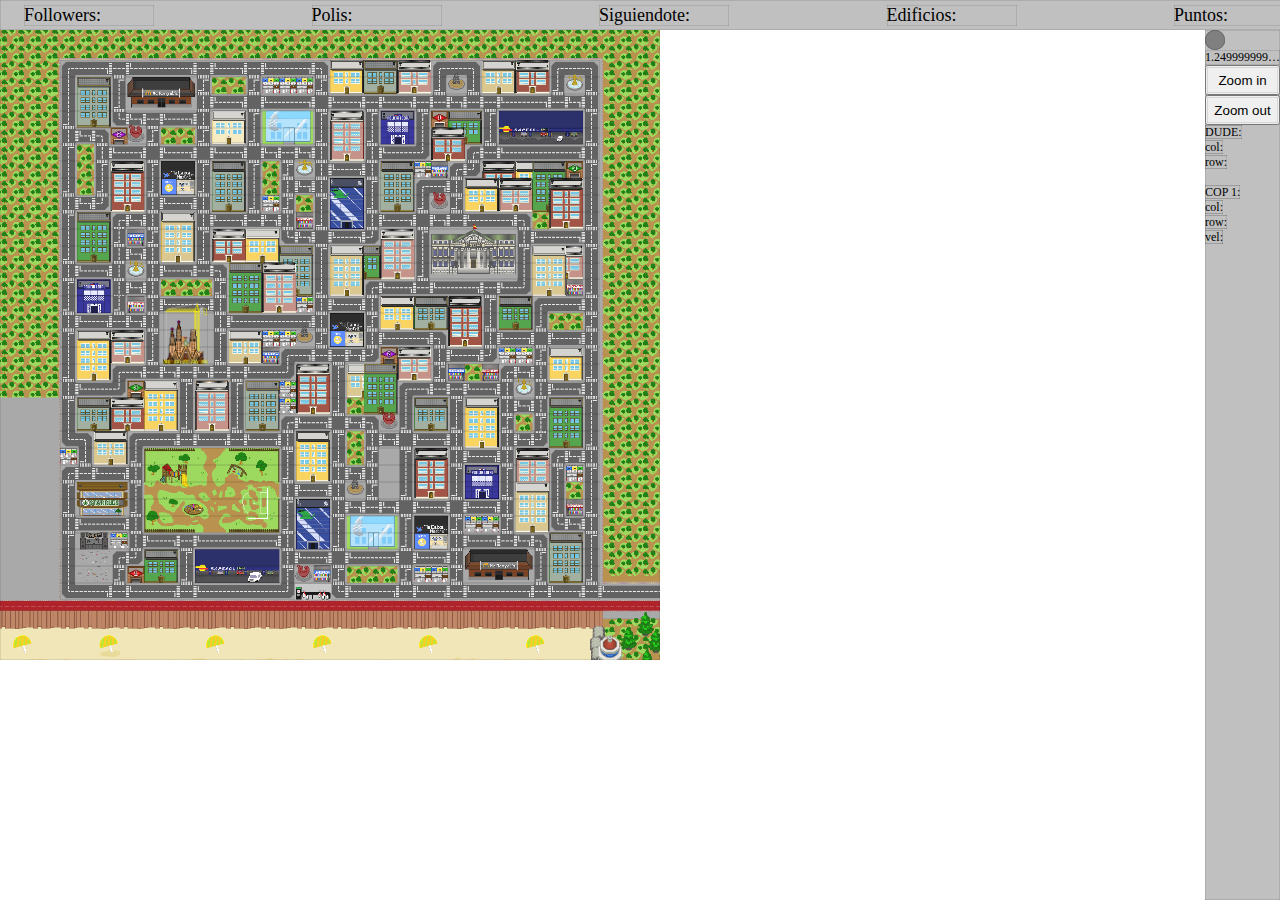
<file: index.html>
<!DOCTYPE html>
<html lang="es-ES">
	<head>
		<meta charset="UTF-8">
		<script src="js/jquery-3.5.1.min.js"></script>
		<script src="js/script.js"></script>

		<link rel="stylesheet" href="css/styles.css">
	</head>
	<body>
		<div id="nav" class="gui">
			<span>Followers:<span id="followers_recount"></span></span>
			<span>Polis:<span id="cops_recount"></span></span>
			<span>Siguiendote:<span id="searching_recount"></span></span>
			<span>Edificios:<span id="buildings_recount"></span></span>
			<span>Puntos:<span id="points_recount"></span></span>
		</div>
		<div id="right-menu" class="gui">
			<div id="keyboard_listener"></div>
			<div id="gamepad"></div>
			<!-- <div id="gamepad_listener"> -->
				<!-- <p id="left-ver"></p> -->
				<!-- <p id="left-hor"></p> -->
				<!-- <p id="right-ver"></p> -->
				<!-- <p id="right-hor"></p> -->
			<!-- </div> -->
			
			<div id="zoom-level"></div>
			<button id="zoomin" class="button">Zoom in</button>
			<button id="zoomout" class="button">Zoom out</button>
			<span>
				<span>DUDE:</span></br>
				<span>col: <span id="dude_position_x"></span></span></br>
				<span>row: <span id="dude_position_y"></span></span></br>
				</br>
				<span>COP 1:</span></br>
				<span>col: <span id="cop_position_x"></span></span></br>
				<span>row: <span id="cop_position_y"></span></span></br>
				<span>vel: <span id="cop_velocity"></span></span></br>
			</span>
		</div>
		<!-- <div id="dummy_circle"></div> -->
		<!-- <div id="circle"></div> -->
		<div id="map"></div>
		<div id="dude"></div>
		<div id="sagrada"></div>
		<div id="agbar"></div>
		<!-- <div id="dummy_1"></div> -->
		<!-- <div id="dummy_2"></div> -->
		<!-- <div id="dummy_3"></div> -->
		<!-- <div id="dummy_4"></div> -->
		<!-- <div id="dummy_5"></div> -->
		

	</body>
</html>
</file>
<file: css/styles.css>
*{
	box-shadow:inset 0 0 1px 0 black;
}
html{
	font-size: 6px;
}
body{
	margin:0;
	padding:0;
	display:flex;
	justify-content:center;
	position:relative;
	overflow:hidden;
	/* font-size: 10px; */
	scroll-behavior: smooth;
	position:relative;
}
.gui{
	font-size:12px;
	background-color:silver;

}
#right-menu{
	width: 75px;
	/* width: 12rem; */
	height:calc(100vh - 30px);
	position:fixed;
	right:0;
	top:30px;
	z-index:99;
}

#right-menu .button{
	display:block;
}

#keyboard_listener{
	width:20px;
	height:20px;
	background-color:gray;
	border-radius:100%;	
	top:0.75rem;
	right:0.75rem;
}
#keyboard_listener.on{
	background-color:lime;
}
#keyboard_listener.off{
	background-color:red;
}

#zoom-level{
	overflow: hidden;
    text-overflow: ellipsis;
}

#zoomin, #zoomout{
	height: 30px;
	width: 75px;
}
#nav{
	display:inline-flex;
	justify-content:space-between;
	padding-left:24px;
	padding-right:24px;
	position:fixed;
	height:30px;
	top:0;
	left:0;
	width:100vw;
	z-index:99;
	font-size:18px;
}
#nav > span{
	width:130px;
	align-self: center;
}

#map{
	position:absolute;
	left:0;
	padding:8rem;
	background-image: url(../img/gui/prado3.png);
	background-position: 50%;
	background-size: 144rem;
	display:inline-block;
	opacity:0.9;
	z-index:1;
}
#map .row{
	display: flex;
	width:fit-content;
}

#map .row .cell{
	width:2.25rem;
	height:2.25rem;
	opacity:0
}
#circle{
	position:absolute;
	width:3rem;
	height:3rem;
	/* background-color:transparent; */
	background-color:ffcc00ab;
	border-radius:100%;
	border:2px solid yellow;
	z-index:3;
}
#dummy_circle{
	position:absolute;
	width:2rem;
	height:2rem;
	background-color:transparent;
	/* background:radial-gradient(#e66465, #9198e5); */
	border-radius:100%;
	border:1px solid pink;
	z-index:4;
}


.safe {
	background-color: #00157b;
    box-shadow: inset 0 0 5px 1px #0029f2;
}
.burn {
	background-color: #dfda3b;
    box-shadow: inset 0 0 5px 2px #fff700;
}
.subway {
	background-color: #741e84;
    box-shadow: inset 0 0 5px 2px #2303297d;
}
.police_station {
	background-color: #841e1e;
	box-shadow: inset 0 0 5px 2px #ff10106e;
}
.free {
	background-color: #414141;
    box-shadow: inset 0 0 5px 2px #1616167d;
}
.occuped {
	background-color: #007b00;
	box-shadow: inset 0 0 5px 1px #2af200;
}
.scan{
	background-color:red;
	opacity:0.75!important;
}
/* .safe { */
	/* background-color:blue; */
/* } */

#dude{
	background-image: url(../img/heavy.png);
	background-position: center 10%;
	background-size: cover;
	height:2rem;
	width: 2rem;
	position: absolute;
	top: 0;
	left: 0;
	z-index:2;
}

.dummy_1, .dummy_2, .dummy_3, .dummy_4, .dummy_5{
	background-position: 100% center;
	background-size: cover;
	background-repeat: no-repeat;
	height: 2rem;
	width: 2rem;
	position: absolute;
	top: 0;
	left: 0;
	z-index:1;
}
.dummy_1.up{background-image: url(../img/dummies/alone1B.png);}
.dummy_1.down{background-image: url(../img/dummies/alone1.png);}
.dummy_1.left{background-image: url(../img/dummies/alone1L.png);}
.dummy_1.right{background-image: url(../img/dummies/alone1R.png);}


.dummy_2.up{background-image: url(../img/dummies/alone2B.png);}
.dummy_2.down{background-image: url(../img/dummies/alone2.png);}
.dummy_2.left{background-image: url(../img/dummies/alone2L.png);}
.dummy_2.right{background-image: url(../img/dummies/alone2R.png);}


.dummy_3.up{background-image: url(../img/dummies/alone3B.png);}
.dummy_3.down{background-image: url(../img/dummies/alone3.png);}
.dummy_3.left{background-image: url(../img/dummies/alone3L.png);}
.dummy_3.right{background-image: url(../img/dummies/alone3R.png);}


.dummy_4.up{background-image: url(../img/dummies/alone4B.png);}
.dummy_4.down{background-image: url(../img/dummies/alone4.png);}
.dummy_4.left{background-image: url(../img/dummies/alone4L.png);}
.dummy_4.right{background-image: url(../img/dummies/alone4R.png);}


.dummy_5.up{background-image: url(../img/dummies/alone5B.png);}
.dummy_5.down{background-image: url(../img/dummies/alone5.png);}
.dummy_5.left{background-image: url(../img/dummies/alone5L.png);}
.dummy_5.right{background-image: url(../img/dummies/alone5R.png);}


.police{
	background-image: url(../img/PoliceCar.png);
	background-position: center 10%;
	background-size: cover;
	height: 2.2rem;
	width: 2.2rem;
	position: absolute;
	top: 0;
	left: 0;
	z-index:1;
	
}
.police_light_container{
	position:absolute;
	width:20rem;
	height:20rem;
	display:flex;
	flex-direction:column;
	justify-content: center;
	text-align:center;
	align-items:center;
	z-index:2;
}
.police_light{
	position:relative;
	width:2rem;
	height:2rem;
	animation: blink 2s infinite;
	animation-fill-mode: both;
	border-radius:100%;
	z-index:3;
}
.police_light.red{
	background-color: red;
	background: radial-gradient(transparent 0%, rgba(255, 0, 0, 0.2) 10%, rgba(255, 0, 0, 0.8) 40%, transparent 92%, transparent 100%);
}
.police_light.blue{
	background-color: blue;
	background: radial-gradient(transparent 0%, rgba(0, 0, 255, 0.2) 10%, rgba(0, 0, 255, 0.8) 40%, transparent 92%, transparent 100%);
}

.police.up{
	background-image: url(../img/polis/urbanaUp.png);
}
.police.down{
	background-image: url(../img/polis/urbanaDown.png);
}
.police.left{
	background-image: url(../img/polis/urbanaLeft.png);
}
.police.right{
	background-image: url(../img/polis/urbanaRight.png);
}

@keyframes blink{
	0%{opacity: 0;width:2rem;height:2rem;}
	
	10%{opacity: 0.5; width:6rem;height:6rem;}
	20%{opacity: 1;width:9rem;height:9rem;}	
	30%{opacity: 1;width:12rem;height:12rem;}
	40%{opacity: 0.5;width:16rem;height:16rem;}
	
	50%{opacity: 0;width:20rem;height:20rem;}
	
	60%{opacity: 0.5;width:16rem;height:16rem;}
	70%{opacity: 1;width:12rem;height:12rem;}
	80%{opacity: 1;width:9rem;height:9rem;}	
	90%{opacity: 0.5;width:6rem;height:6rem;}
	
	100%{opacity: 0;width:2rem;height:2rem;}
}

#sagrada{
	background-image: url(../img/edificios/sagradaObras.png);
	background-position: 0 0;
	background-size: cover;
	background-repeat: no-repeat;
	height: 8.5rem;
	width: 6em;
	position: absolute;
	left: 21.75rem;
	top: 40rem;
	z-index:98;
	
}
#sagrada.animate{
	animation: animation_sagrada 10s infinite;
	animation-timing-function:step-end;
}
@keyframes animation_sagrada{
	0%{background-position:1px 0}
	5%{background-position:-97px 0px;}
	10%{background-position:-195px 0px;}
	15%{background-position:-293px 0px;}
	20%{background-position:-391px 0px;}
	25%{background-position:-489px 0px;}
	30%{background-position:-587px 0px;}
	35%{background-position:-685px 0px;}
	40%{background-position:-783px 0px;}
	45%{background-position:-881px 0px;}
	50%{background-position:-979px 0px;}
	55%{background-position:-1077px 0px;}
	60%{background-position:-1175px 0px;}
	65%{background-position:-1273px 0px;}
	70%{background-position:-1371px 0px;}
	75%{background-position:-1469px 0px;}
	80%{background-position:1px 0px;}
	85%{background-position:1px 0px;}
	90%{background-position:1px 0px;}
	95%{background-position:1px 0px;}
	100%{background-position:1px 0px;}
}
</file>
